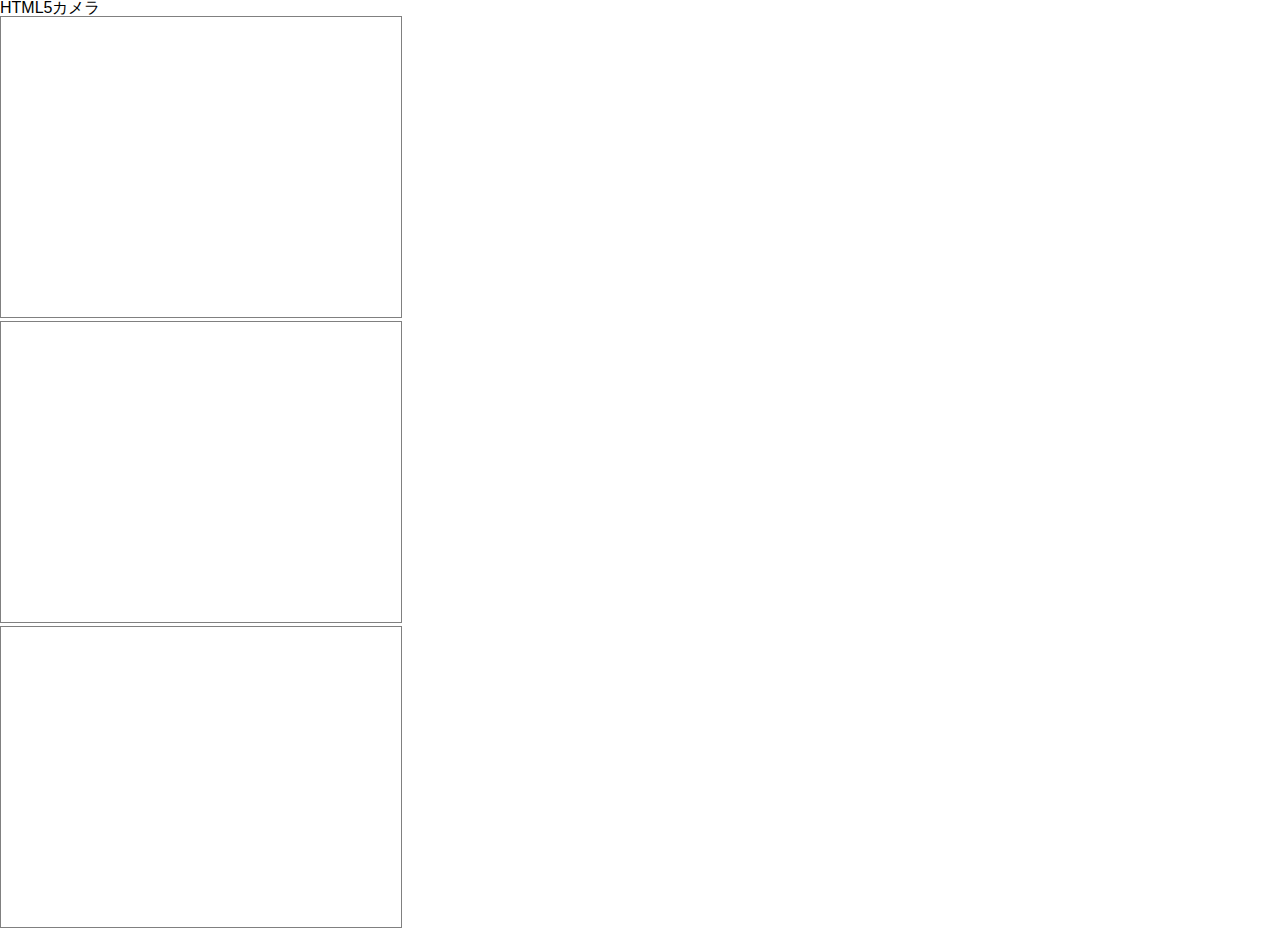
<file: camera/index.html>
<!DOCTYPE html>
<html>
<head>
  <meta charset="UTF-8">
  <title>Camera Test</title>
  <link rel="stylesheet" href="a.css">
  <link rel="stylesheet" href="main.css">
</head>
<body>

<h1>HTML5カメラ</h1>
<video id="camera"></video><br>
<canvas id="picture"></canvas><br>
<canvas id="img-canvas"></canvas><br>
<script src="ccv.js"></script>
<script src="face.js"></script>
<script src="index.js"></script>
</body>
</html>
</file>
<file: camera/a.css>
html, body, div, span, applet, object, iframe,
h1, h2, h3, h4, h5, h6, p, blockquote, pre,
a, abbr, acronym, address, big, cite, code,
del, dfn, em, img, ins, kbd, q, s, samp,
small, strike, strong, sub, sup, tt, var,
b, u, i, center,
dl, dt, dd, ol, ul, li,
fieldset, form, label, legend,
table, caption, tbody, tfoot, thead, tr, th, td,
article, aside, canvas, details, embed, 
figure, figcaption, footer, header, hgroup, 
menu, nav, output, ruby, section, summary,
time, mark, audio, video {
	margin: 0;
	padding: 0;
 	border: 0;
	font-size: 100%;
	font: inherit;
  	vertical-align: baseline;
}

/* HTML5 display-role reset for older browsers */
article, aside, details, figcaption, figure, 
footer, header, hgroup, menu, nav, section {
	display: block;
}

body {
	line-height: 1;
	font-family: "lucida grande",tahoma,verdana,arial,sans-serif;
}

ol, ul {
	list-style: none;
}

blockquote, q {
	quotes: none;
}

blockquote:before, blockquote:after,
q:before, q:after {
	content: '';
 	content: none;
}

table {
	border-collapse: collapse;
	border-spacing: 0;
}

a, a:link, a:visited {
	color: #e65700;
	text-decoration: none;
}

a:hover {
	color: #e65700;
	text-decoration: underline;
}

a.hyper {
	color: #0a7acd;
	cursor: pointer;
	padding: 0px 3px 0px 3px;
	text-decoration: none;
}

a.hyper:link {
	color: #0a7acd;
	cursor: pointer;
	text-decoration: none;
}

a.hyper:visited {
	color: #0a7acd;
	cursor: pointer;
	text-decoration: none;
}

a.hyper:hover {
	color: #fff;
	background-color: #0a7acd;
	cursor: pointer;
	text-decoration: none;
}

#container {
	margin: auto;
	max-width: 1170px;
}

#header {
	margin-top: 20px;
	margin-bottom: 20px;
	margin-left: auto;
	margin-right: auto;
	text-align: center;
}

#header .title {
	font-size: 1.8em;
	color: #e65700;
}

#header .subtitle {
	color: #454545;
	font-size: 0.8em;
	margin-top: 15px;
}

#content #urlbox {
	margin-left: auto;
	margin-right: auto;
	width: 75%;
	font-size: 0.8em;
}

#content #urlbox .paragraph {
	color: #454545;
	float: left;
	height: 22px;
	line-height: 22px;
	margin-right: 10px;
}

#content #urlbox #url {
	height: 20px;
	overflow: hidden;
	padding-left: 3px;
	padding-right: 1px;
	border: 1px #979797 solid;
	position: relative;
	box-shadow: inset 0 0 1px 1px rgba(0,0,0,0.1);
}

#content #urlbox #url #url-hint {
	margin-top: 3px;
	margin-left: 1px;
	position: absolute;
	font-size: 0.95em;
	color: #979797;
	z-index: -1;
}

#content #urlbox #url input {
	background: none;
	width: 100%;
	height: 18px;
	line-height: 18px;
	font-size: 0.95em;
}

#content #urlbox #detect {
	display: block;
	float: right;
	margin-left: 10px;
}

#content #urlbox #detect input {
	background: url('btn.png') no-repeat;
	height: 22px;
	border: 1px #999999 solid;
	cursor: pointer;
	font-weight: bold;
	text-align: center;
	display: inline-block;
	white-space: nowrap;
	box-shadow: 0 1px 0 rgba(0,0,0,0.1);
}

#content #stats {
	text-align: center;
	font-size: 0.8em;
	margin-top: 20px;
	color: #454545;
}

#content #viewport input#file-selector {
	position: absolute;
	top: 0;
	left: 0;
	width: 100%;
	height: 100%;
	opacity: 0;
	cursor: pointer;
}

#content #viewport {
	clear: both;
	margin-left: auto;
	margin-right: auto;
	margin-top: 25px;
	margin-bottom: 10px;
	width: 200px;
	height: 200px;
	border: 2px #e65700 dashed;
	border-radius: 20px;
	position: relative;
	cursor: pointer;
	overflow: hidden;
}

#content #viewport #view-hint {
	color: #454545;
	left: 50%;
	margin-left: -60px;
	border-radius: 8px;
	width: 120px;
	text-align: center;
	top: 50%;
	line-height: 150%;
	margin-top: -60px;
	height: 50px;
	position: absolute;
	background: #ffffff;
	opacity: 0.5;
}

#content #viewport #view-horz {
	background: #e65700;
	height: 16px;
	width: 2px;
	top: 50%;
	left: 50%;
	margin-top: 0px;
	margin-left: -1px;
	position: absolute;
	opacity: 0.5;
}

#content #viewport #view-vtic {
	background: #e65700;
	width: 16px;
	height: 2px;
	top: 50%;
	left: 50%;
	margin-top: 7px;
	margin-left: -8px;
	position: absolute;
	opacity: 0.5;
}

#content #viewport #output {
	border-radius: 20px;
	position: absolute;
}

#footer {
	clear: both;
	padding-top: 20px;
}

#footer div {
	text-align: center;
	font-size: 0.8em;
	margin: 0px 60px 16px 60px;
	padding-top: 12px;
	color: #454545;
	border-top: 2px #e3f0fd dotted;
}

#footer a {
	color: #454545;
}

.no-border {
	outline: none;
	border: none;
	-webkit-appearance: none;
}

.no-border:focus {
	outline: none;
	border: none;
	-webkit-appearance: none;
}

.bold {
	font-weight: bold;
}

.no-select {
	cursor: default;
	user-select: none;
	-moz-user-select: -moz-none;
	-khtml-user-select: none;
	-webkit-user-select: none;
}

@media all and (-webkit-min-device-pixel-ratio:2) {
}
</file>
<file: camera/main.css>
canvas, video{
    border: 1px solid gray;
    width: 400px;
    height: 300px;
}
</file>
